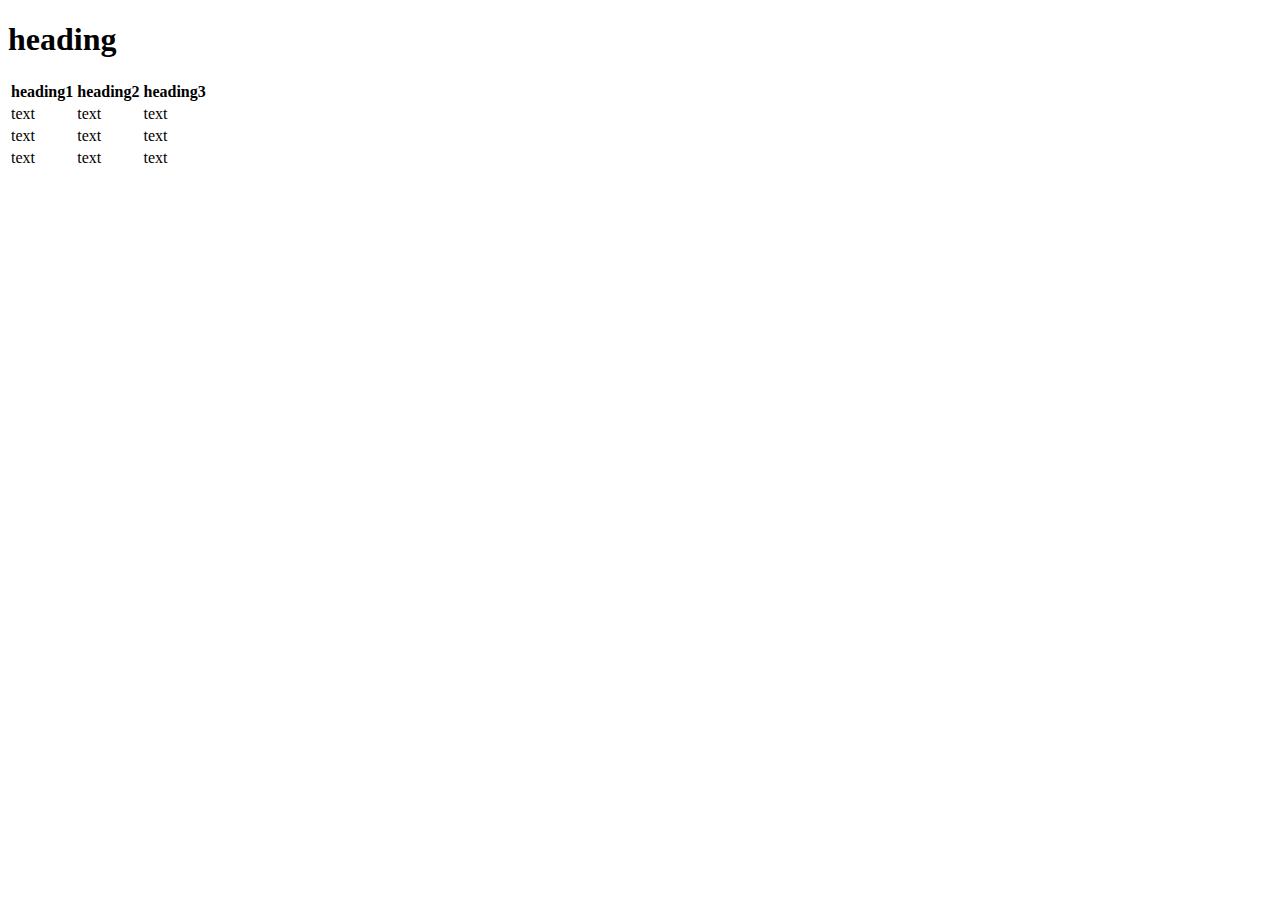
<file: Quotum/table.html>
<!DOCTYPE html>
<html lang="en">
  <head>
    <meta charset="UTF-8" />
    <meta http-equiv="X-UA-Compatible" content="IE=edge" />
    <meta name="viewport" content="width=, initial-scale=1.0" />
    <title>Document</title>
  </head>
  <body>
    <h1>heading</h1>
    <table>
      <thead>
        <tr>
          <th>heading1</th>
          <th>heading2</th>
          <th>heading3</th>
        </tr>
      </thead>
      <tbody>
        <tr>
          <td>text</td>
          <td>text</td>
          <td>text</td>
        </tr>
        <tr>
          <td>text</td>
          <td>text</td>
          <td>text</td>
        </tr>
        <tr>
          <td>text</td>
          <td>text</td>
          <td>text</td>
        </tr>
      </tbody>
    </table>
  </body>
</html>
</file>
